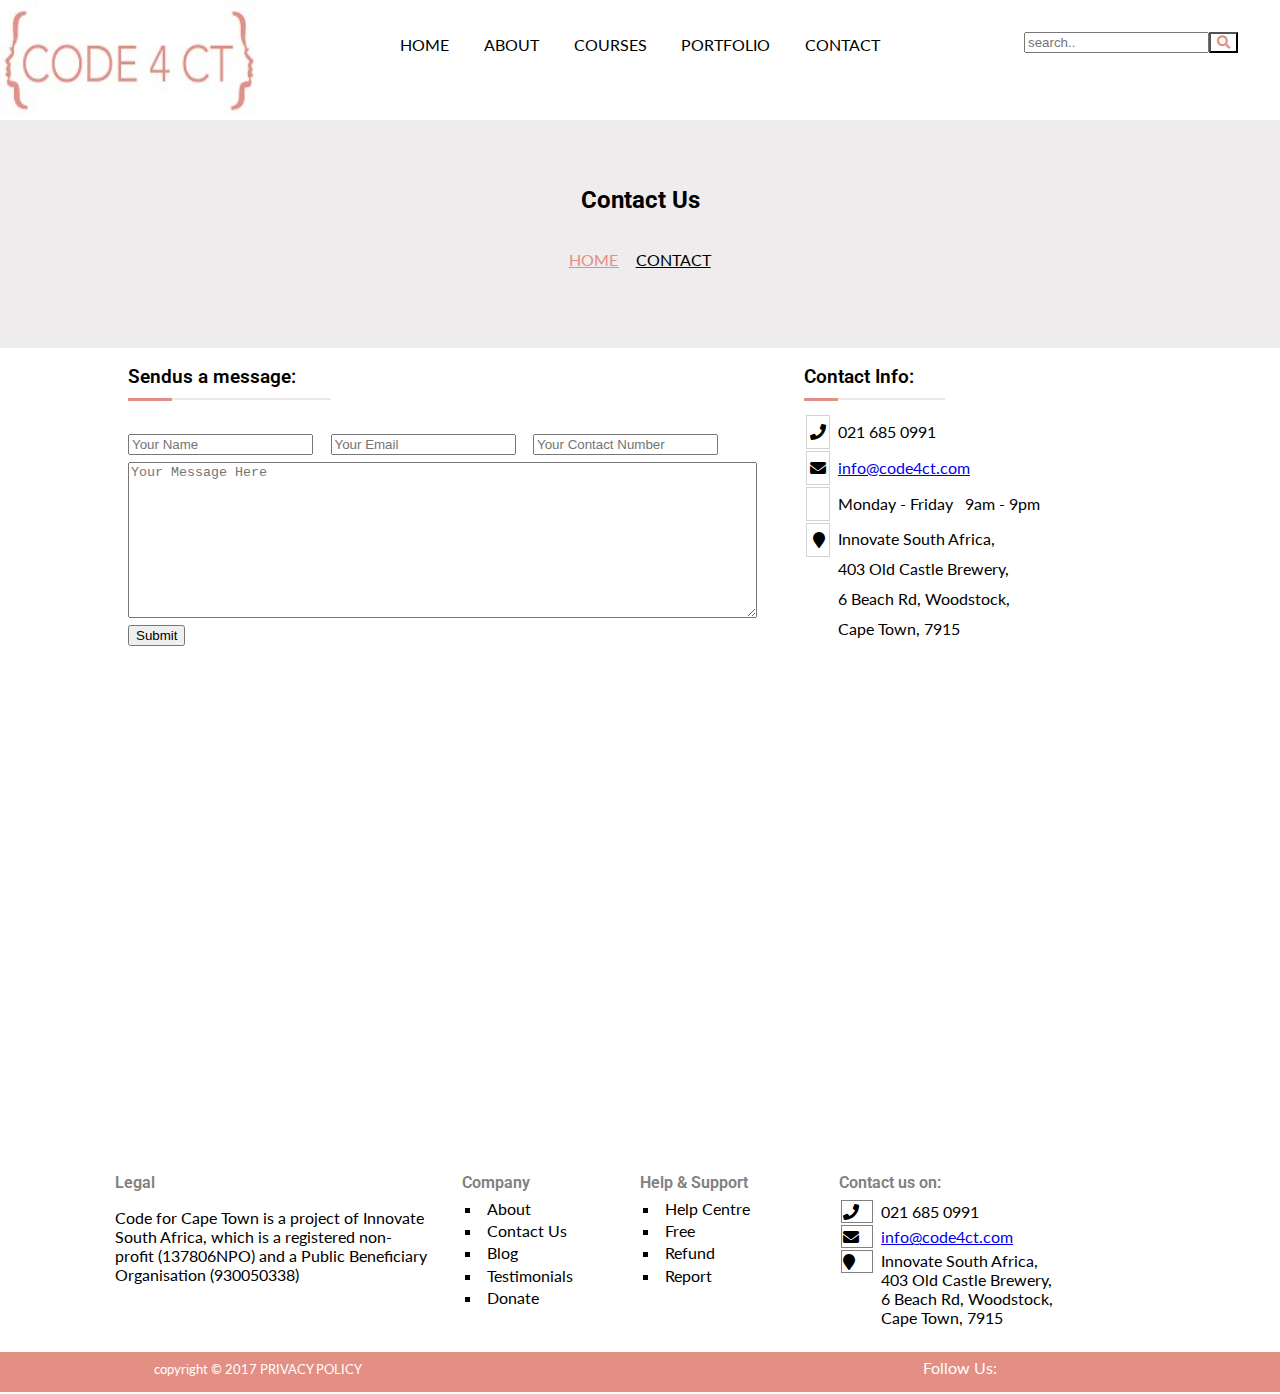
<file: contact.html>
<!DOCTYPE html>
<html>
  <head>
    <meta charset="utf-8">
    <title>Code4Ct - Home</title>
    <link rel="stylesheet" type="text/css" href="CSS\fontawesome-all.min.css">
    <link rel="stylesheet" type="text/css" href="CSS\Styles.css">
    <link href="https://fonts.googleapis.com/css?family=Lato|Roboto:500" rel="stylesheet">
    <script src="jQuery/jquery-3.2.1.min.js"></script>

  </head>

  <style>

  h4{
    font-weight: normal;
    color: grey;
  }

  </style>
  <body>

    <section class="thetop">

      <nav>
        <img src="Images/Logos/Code4CT_logo.jpg" alt="Code 4 CT logo" height="100%" width="20%" style="float:left">

        <div id="NavMenu">
          <ul>
            <li><a href="index.html">HOME</a></li>
            <li><a href="about.html">ABOUT</a></li>
            <li><a href="courses.html">COURSES</a></li>
            <li><a href="portfolio.html">PORTFOLIO</a></li>
            <li><a href="contact.html">CONTACT</a></li>
          </ul>
          <input id="Search" type="search" name="Search" placeholder="search..">
          <button id="SearchButton" style="left:0; background-color:white;"><i class="fa fa-search" style="color:#e38f84;"></i></button>
        </div>

      </nav>

      <div id="MainBody">
        <div id="Breadcrumb">
          <h2>Contact Us</h2>
          <ul>
            <li><a href="index.html"><span style="color:#e38f84">HOME</span></a></li>
            <li><i class="fa fa-long-arrow-right"></i></li>
            <li><a href="contact.html">CONTACT</a></li>
          </ul>
        </div>
        <div id="Contact">
          <div id="Form">
            <form  action="mailto:info@code4ct.com" method="post">
              <h3 style="font-weight:600"><span id="FirstWord">Send</span>us a message: </h3>
              <input type="text" placeholder="Your Name" name="Name" style="margin:1%; margin-left:0;">
              <input type="email" placeholder="Your Email" name="Email" style="margin:1%;">
              <input type="tel" placeholder="Your Contact Number" name="Number" style="margin:1%;">
              <textarea cols="76%" rows="10%" placeholder="Your Message Here" style="float:left;"></textarea>
              <button id="Submit" style="clear:both;">Submit</button>
            </form>
          </div>
          <div id="Address">
            <h3 style="font-weight:600; width:46%;"><span id="FirstWord">Con</span>tact Info: </h3>
            <table style="width:100%">
              <tr style="line-height:30px">
                <td style="border: 1px solid lightgrey; width:20px;"><i class="fa fa-phone" style="padding-left:10%;"></i></td>
                <td style="text-align:left; padding-left:2%;">021 685 0991</td>
              </tr>
              <tr style="line-height:30px">
                <td style="border: 1px solid lightgrey; width:20px;"><i class="fa fa-envelope" style="padding-left:10%;"></i></td>
                <td style="text-align:left; padding-left:2%;"><a href="mailto:info@code4ct.com">info@code4ct.com</a></td>
              </tr>
              <tr style="line-height:30px">
                <td style="border: 1px solid lightgrey; width:20px;"><i class="fa fa-clock-o" style="padding-left:10%;"></i></td>
                <td style="text-align:left; padding-left:2%;">Monday - Friday &nbsp; 9am - 9pm</td>
              </tr>
              <tr style="line-height:30px">
                <td  rowspan="1" style="border: 1px solid lightgrey; height: 18px; width:20px;"><i class="fa fa-map-marker" style="padding-left:24%;"></i></td>
                <td rowspan="4" style="text-align:left; padding-left:2%;">Innovate South Africa, <br>403 Old Castle Brewery, <br>6 Beach Rd, Woodstock, <br>Cape Town, 7915</td>
              </tr>
              <tr>
                <td></td>
                <td></td>
              </tr>
              <tr>
                <td></td>
                <td></td>
              </tr>
            </table>
          </div>
        </div>
        <div id="Map">
          <iframe src="https://www.google.com/maps/embed?pb=!1m18!1m12!1m3!1d3310.638062445999!2d18.44652591521169!3d-33.92471368064084!2m3!1f0!2f0!3f0!3m2!1i1024!2i768!4f13.1!3m3!1m2!1s0x1dcc5d9854044ed9%3A0x6a0ebf49da5aabab!2sCodeSpace!5e0!3m2!1sen!2sza!4v1510575988022" width="100%" height="400" frameborder="0" style="border:0" allowfullscreen></iframe>
        </div>
      </div>

      <footer>
        <div id="ExtraInfo">
          <div id="MoreInfo">
            <div id="Legal">
              <h4 style="font-weight:600; margin-bottom:2%;">Legal</h4>
              <p>Code for Cape Town is a project of Innovate South Africa, which is a registered non-profit (137806NPO) and a Public Beneficiary Organisation (930050338)</p>
            </div>
            <div id="Company">
              <h4 style="font-weight:600; margin-bottom:2%;">Company</h4>
              <ul style="margin-top:0px;">
                <li>About</li>
                <li>Contact Us</li>
                <li>Blog</li>
                <li>Testimonials</li>
                <li>Donate</li>
              </ul>
            </div>
            <div id="Help">
              <h4 style="font-weight:600; margin-bottom:2%;">Help & Support</h4>
              <ul style="margin-top:0px;">
                <li>Help Centre</li>
                <li>Free</li>
                <li>Refund</li>
                <li>Report</li>
              </ul>
            </div>
            <div id="Address">
              <h4 style="font-weight:600; margin-bottom:2%;">Contact us on: </h4>
              <table style="width:100%">
                <tr>
                  <td style="border: 1px solid grey"><i class="fa fa-phone"></i></td>
                  <td style="text-align:left; padding-left:2%;">021 685 0991</td>
                </tr>
                <tr>
                  <td style="border: 1px solid grey"><i class="fa fa-envelope"></i></td>
                  <td style="text-align:left; padding-left:2%;"><a href="mailto:info@code4ct.com">info@code4ct.com</a></td>
                </tr>
                <tr>
                  <td  rowspan="1" style="border: 1px solid grey; height: 18px; pad"><i class="fa fa-map-marker"></i></td>
                  <td rowspan="4" style="text-align:left; padding-left:2%;">Innovate South Africa, <br>403 Old Castle Brewery, <br>6 Beach Rd, Woodstock, <br>Cape Town, 7915</td>
                </tr>
                <tr>
                  <td></td>
                  <td></td>
                </tr>
                <tr>
                  <td></td>
                  <td></td>
                </tr>
              </table>
            </div>
          </div>
        </div>

        <div id="SocialBar">
          <p style="float:left; margin-left:2%; margin-top:0.5%; padding-left: 10%;" ><small>copyright &copy; 2017 PRIVACY POLICY</small></p>
          <ul style="float:right; margin-top:0.5%; margin-right:3%;">
            <li>Follow Us:<li>
            <li><a href="https://www.facebook.com/code4ct/" title="fa fa-facebook" target="_blank"><i class="fa fa-facebook"></i></a></li>
            <li><a href="https://twitter.com/code4ct?ref_src=twsrc%5Egoogle%7Ctwcamp%5Eserp%7Ctwgr%5Eauthor" title="fa fa-twitter" target="_blank"><i class="fa fa-twitter"></i></a></li>
            <li><a href="https://www.instagram.com/missmegymegs/?hl=en" title="fa fa-pinterest-p" target="_blank"><i class="fa fa-pinterest-p"></i></a></li>
            <li><a href="https://plus.google.com/117615612107853378938" title="fa fa-google-plus" target="_blank"><i class="fa fa-google-plus"></i></a></li>
            <li><a href="https://www.linkedin.com/company/9414552/" title="fa fa-linkedin" target="_blank"><i class="fa fa-linkedin"></i></a></li>
          </ul>
        </div>
      </footer>
    </section>

    <div class='scrolltop'>
    <div class='scroll icon'><i class="fa fa-4x fa-angle-up"></i></div>
    </div>


    <script type="text/javascript">

		$(window).scroll(function() {
		if ($(this).scrollTop() > 50 ) {
        $('.scrolltop:hidden').stop(true, true).fadeIn();
    } else {
        $('.scrolltop').stop(true, true).fadeOut();
    }
	});
	$(function(){$(".scroll").click(function(){$("html,body").animate({scrollTop:$(".thetop").offset().top},"1000");return false})})


    $('#Submit').on('click', function() {
    var valid = true,
        message = '';

    $('form input').each(function() {
        var $this = $(this);

        if(!$this.val()) {
            var inputName = $this.attr('name');
            valid = false;
            message += 'Please enter your ' + inputName + '\n';
        }
    });
    if(!valid) {
      alert(message);
    }
  });

	$('#SearchButton').hover(function() {
        $('#SearchButton').addClass('transition');
		}, function() {
			$('#SearchButton').removeClass('transition');
		});

	  $('#Submit').hover(function() {
        $('#Submit').addClass('transition');
		}, function() {
			$('#Submit').removeClass('transition');
		});

	</script>

  </body>
</html>
</file>
